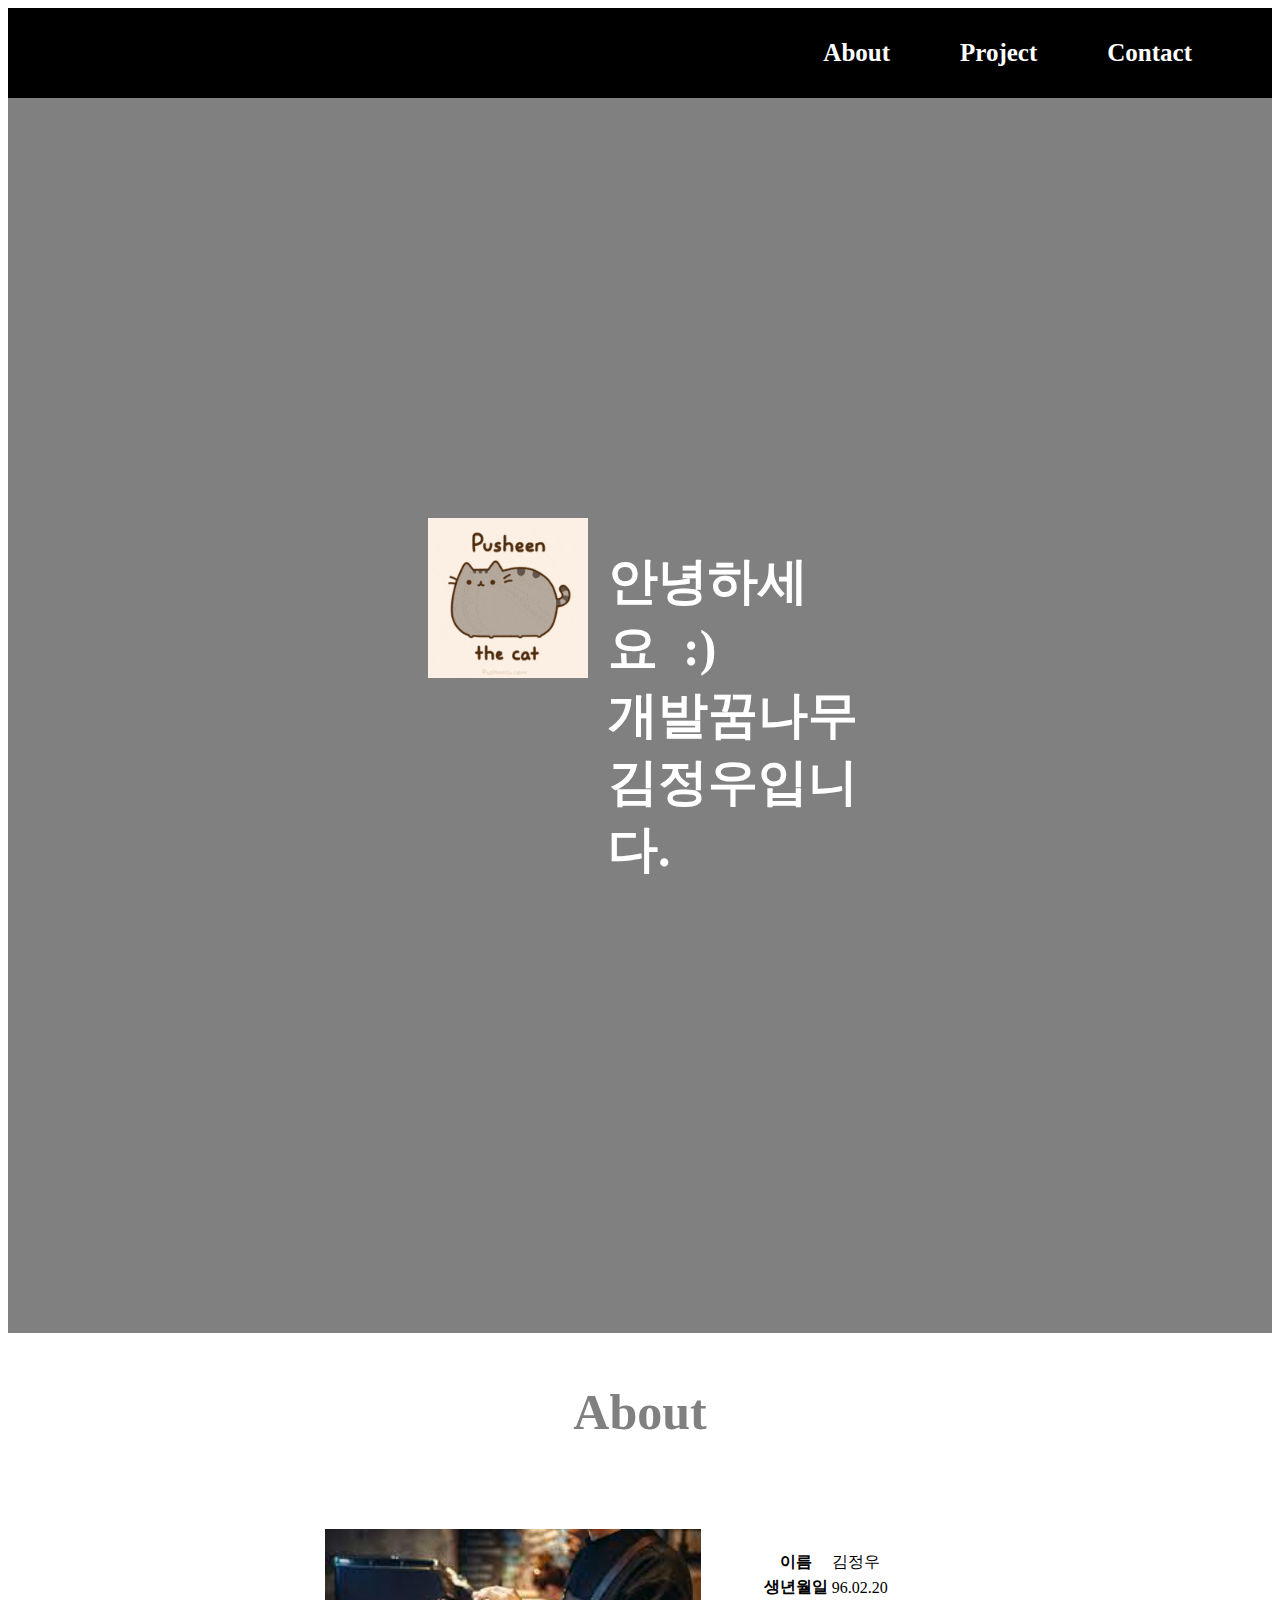
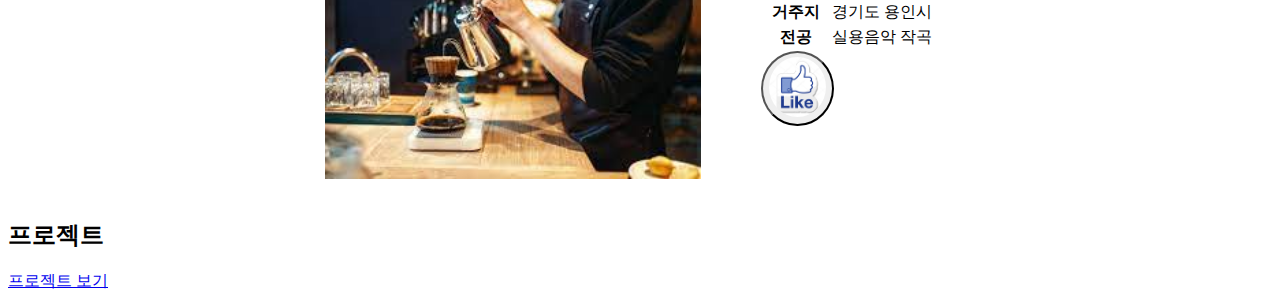
<file: Myportfolio/index.html>
<!DOCTYPE html>
<html lang="ko">

<head>
    <meta charset="UTF-8">
    <meta name="viewport" content="width=device-width, initial-scale=1.0">
    <title>나의 포트폴리오</title>

    <link rel="stylesheet" href="assets/style/header.css">
    <link rel="stylesheet" href="assets/style/intro.css">
    <link rel="stylesheet" href="assets/style/about.css">
    <style>

    </style>
</head>

<body>
    <header class="header">
        <div class="top-section">
            <nav style="padding: 15px;">
                <ul>
                    <li><a href="#about">About</a></li>
                    <li><a href="project">Project</a></li>
                    <li><a href="contact">Contact</a></li>
                </ul>
            </nav>

        </div>

    </header>
    <main>

        <div class="intro">
            <img class="cat-img" src="assets/icon/cat.png" alt="표시할수없음" />
            <p> 안녕하세요&nbsp;&nbsp;:&#41;<br>
                개발꿈나무 김정우입니다.

                <!--A       B
                A&nbsp;&nbsp;&nbsp;&nbsp;&nbsp;&nbsp;&nbsp;B -->



            </p>
        </div>


        <div id="about">
            <p>About</p> <br>
            <div id="contents">
                <img id="cafe-img" src="assets/icon/cafe.jpg" alt="표시할수없음" />
                <div id="contents2">
                    <table>
                        <tr>
                            <th>이름</th>
                            <td>김정우</td>
                        </tr>
                        <tr>
                            <th>생년월일</th>
                            <td>96.02.20</td>
                        </tr>
                        <tr>
                            <th>거주지</th>
                            <td>경기도 용인시</td>
                        </tr>
                        <tr>
                            <th>전공</th>
                            <td>실용음악 작곡</td>
                        </tr>
                    </table>

                    <div id="btn-open">

                        <button class="btn-open" type="button">
                            <img src="assets/icon/button.jpg" />

                        </button>
                    </div>
                </div>
            </div>
        </div>

        <div id="project">
            <section id="project" class="project-section">
                <h2>프로젝트</h2>
                <a href="/YoutubeClone/">프로젝트 보기</a>
            </section>
        </div>
    </main>


    <!-- <main>
        <section class="intro"></section>
        <section class="about"></section>
        <section class="project"></section>
    </main>
    <footer>
        <div class="contact"></div>
    </footer> -->
</body>

</html>
</file>
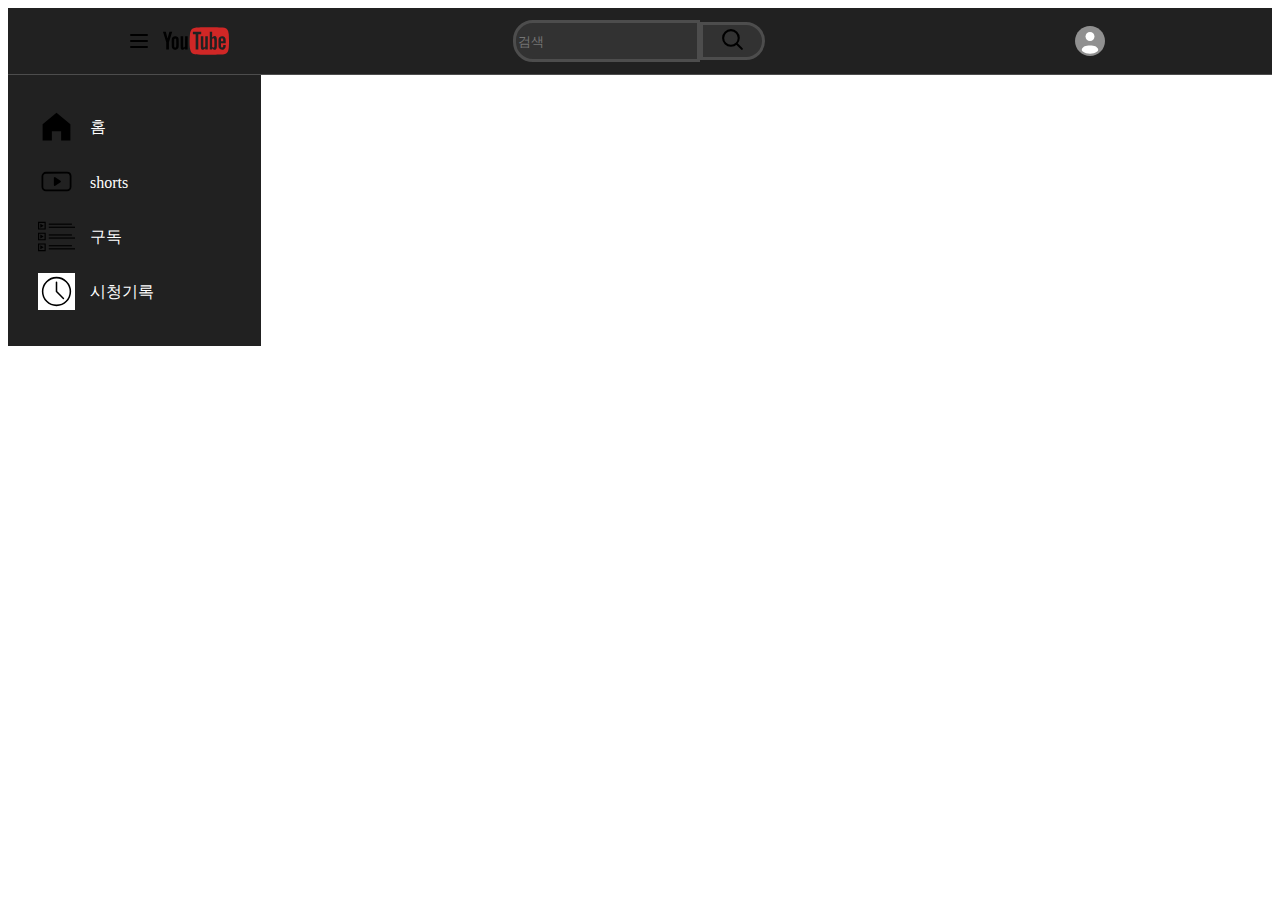
<file: YoutubeClone/index.html>
<!DOCTYPE html>
<html>
    <head>
        <meta charset="UTF-8"> 
        <meta name="viesport" content="width=device-width, initial-scale=1.0">
        
        <title>Youtube Clone</title>
       
    <style>
        /*
            -justify-content: space-around => 요소들 사이에 동일한 간격을 적용 
        */
            .header {display: flex; flex-direction: row; 
                    justify-content: space-around; 
                    background-color: #212121 ; border-bottom-width: 1px; border-bottom-style: solid; border-bottom-color: #4d4d4d;}
            .left-section { display: flex; }
            /*
                margin/padding 작성방식에 따른 적용 범위 
                ex) padding: 1px 2px 3px 4px; => top right bottom left 
                    padding: 5px 10px;        => top/bottom right/left 
                    padding: 3px;             => top/bottom/right/left 모두 적용 
             */
            .hambuger-menu {height:24px; padding: 21px 12px; }
            .youtube-logo { height: 66px;}

            .middle-section { display: flex; align-items: center; margin-left: 70px; margin-right: 35px;}
            .search-bar { height: 34px; border-radius: 20px 0px 0px 20px; 
                        background: #323232; border: solid #4d4d4d; }
            .search-button {height: 38px; width: 65px; border-radius: 0px 20px 20px 0px; 
                         background: #323232; border: solid #4d4d4d;
                        cursor: pointer; }
            .search-icon{height: 25px; }
            .tooltip {
                position: absolute;
                padding-left: 10px;
                font-size: 16px;
                color: white; /* 글자 색 변경 */
                bottom: -30px;
                border-radius: 2px;

                opacity: 0;      /*불투명도 속성*/
                transition: opacity 0.2s;  /*애니메이션 관련 속성 */
                pointer-events: none;   /*마우스 포인터 이벤트에 대상이 되지 않음 */
            }
            .search-button:hover .tooltip {opacity: 1;}
            /*
                - align-items : 세로축 정렬 
                - justify-content : 가로축 정렬
            */
            .right-section {width: 150px; display: flex; align-items: center; justify-content: center; }
            .user-icon {height: 36px;}
            .sidebar {width:20%; padding:2% 0 ; background-color: #212121;}
            .sidebar-link { height: 55px;
                            display: flex;
                            align-items: center; 
                            cursor: pointer;
                            background-color: #212121;
                            margin-left: 15px;}
                        
                        .sidebar-link:hover {
                            background-color: #4d4d4d;
                            margin-right: 15px;
                        }
                        .sidebar-link div {display: inline-block; margin-left: 15px; color: white; front-size: 14px; }
                        .sidebar-link img {height: 37px; margin-bottom: 3px;}
        </style>
    </head>
    <body>  
        <!-- 시맨틱 태그 : 의미를 부여한 태그 -->
        <!-- header tag : 페이지 상단에 소개 및 탐색에 도움을 주는 콘텐츠 영역  제목/로고/검색 등 표시(작성)-->
        <header class ="header">
            <div class="left-section">
                <img class="hambuger-menu" src="assets/icon/hamburger-menu-icon.svg" alt="메뉴버튼" />
                <img class="youtube-logo" src="assets/icon/youtube-logo-icon.svg" alt="유튜브로고" />
            </div>
            <div class="middle-section">
                <input type="text" class="search-bar" placeholder="검색">
            <button class="search-button">
                    <img class=" search-icon" src="assets/icon/search-icon.svg" >
                    <div>

                    </div>
            </button>
                    

            </div>
            <div class="right-section">
                <img class="user-icon" src="assets/icon/user-icon.svg" />
            </div>
        </header>
        <!-- nav(navigation) tag : 다른 페이지 연결을 의미  메뉴/목차/색인 등에 사용 -->
        <nav class="sidebar">
            
            <div class="sidebar-link">
                <img class="sidebar-link" src="assets/icon/home-icon.svg"
                />
                <div>홈</div>
            </div>
            <div class="sidebar-link">
                <img class="sidebar-link" src="assets/icon/shorts-icon.svg"
                />
                <div>shorts</div>
            </div>
            <div class="sidebar-link">
                <img class="sidebar-link" src="assets/icon/subscribe-icon.svg"
                />
                <div>구독</div>
            </div>
            <div class="sidebar-link">
                <img class="sidebar-link" src="assets/icon/clock-icon.svg"
                />
                <div>시청기록</div>
            </div>
        </nav>
        </body>
        <!-- main tag : 콘텐츠 내용을 표시하는 영역  제목/검색/메뉴 등은 포함하지 않도록 함-->
        <main> 
            <!-- <section id="project" class="project-section">
                    <h2>프로젝트</h2>
                <a href="../YoutubeClone/index.html">프로젝트 보기</a>
        
            </section> -->
        </main>
    </body>

</html>
</file>
<file: Myportfolio/assets/style/header.css>
nav ul { display: flex; justify-content: right; } 
nav ul li { float: left;  padding-right: 60px; list-style: none; } 
nav ul li a{ padding: 5px;
            text-decoration: none;
            color: white;
            font-weight: bolder;
            font-size: 25px;}
.header { background-color: black;}
</file>
<file: Myportfolio/assets/style/intro.css>
.intro { display: flex; justify-content: center;
        padding: 400px; 
        background-color: gray; 
        font-size:50px;
        font-weight:800 ;
        color: white; 
       
}

.intro p { display: flex; }

.cat-img {padding: 20px;
        height: 160px;
        /* TODO: 사진 테두리 둥글게 할것 */
    }
</file>
<file: Myportfolio/assets/style/about.css>
#about #contents {display: flex; justify-content: center;}
#about p {margin: 50px;
          font-size: 50px;
          font-weight:800 ;
          color: gray; 
          text-align: center;}
#cafe-img {padding: 20px;
           height: 250px;}
.btn-open img {
           border-radius: 100%;
           height: 60px;
           background-color: transparent;
            }
.btn-open {height : 75px;
           border-radius: 100%; }
.btn-open.static{ position: static;}
#contents2{padding:10px;
           margin: 30px;}
</file>
